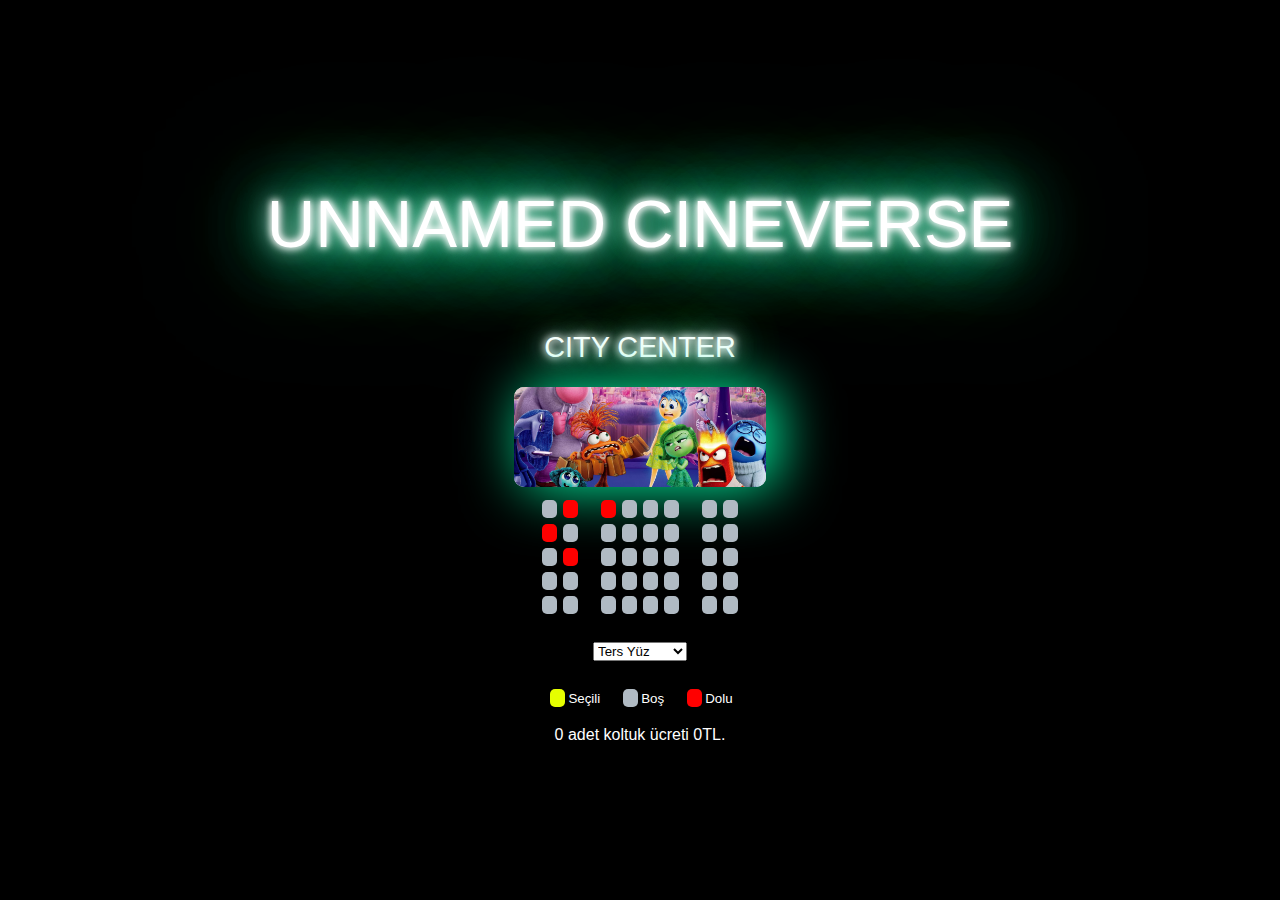
<file: docs/index.html>
<!DOCTYPE html>
<html lang="en">
<head>
    <meta charset="UTF-8">
    <meta name="viewport" content="width=device-width, initial-scale=1.0">
    <link rel="stylesheet" href="style.css">
    <title>Sinema Bilet Rezervasyonu</title>
</head>
<body>
    
    <div class="container">
        <h1 class="neonText">Unnamed Cineverse</h1>
        <h2 class="neonText">City Center</h2> 
        <div class="screen">
            <img class="img" src="tersyuz.jpg" alt="">
        </div>
        <div class="row">
            <div class="seat"></div>
            <div class="seat reserved"></div>
            <div class="seat reserved"></div>
            <div class="seat"></div>
            <div class="seat"></div>
            <div class="seat"></div>
            <div class="seat"></div>
            <div class="seat"></div>
        </div>
        <div class="row">
            <div class="seat reserved"></div>
            <div class="seat"></div>
            <div class="seat"></div>
            <div class="seat"></div>
            <div class="seat"></div>
            <div class="seat"></div>
            <div class="seat"></div>
            <div class="seat"></div>
        </div>
        <div class="row">
            <div class="seat"></div>
            <div class="seat reserved"></div>
            <div class="seat"></div>
            <div class="seat"></div>
            <div class="seat"></div>
            <div class="seat"></div>
            <div class="seat"></div>
            <div class="seat"></div>
        </div>
        <div class="row">
            <div class="seat"></div>
            <div class="seat"></div>
            <div class="seat"></div>
            <div class="seat"></div>
            <div class="seat"></div>
            <div class="seat"></div>
            <div class="seat"></div>
            <div class="seat"></div>
        </div>
        <div class="row">
            <div class="seat"></div>
            <div class="seat"></div>
            <div class="seat"></div>
            <div class="seat"></div>
            <div class="seat"></div>
            <div class="seat"></div>
            <div class="seat"></div>
            <div class="seat"></div>
        </div>
    </div>

    <div class="movie-list">
        <select name="" id="movie">
            <option disabled>Film Seçiniz</option>
            <option value="200">Ters Yüz</option>
            <option value="250">Ters Yüz 2</option>
            <option value="300">Siccin 7</option>
        </select>
    </div>

    <div class="info-container">
        <ul class="info">
            <li>
                <div class="seat selected"></div>
                <small>Seçili</small>
            </li>
            <li>
                <div class="seat"></div>
                <small>Boş</small>
            </li>
            <li>
                <div class="seat reserved"></div>
                <small>Dolu</small>
            </li>
        </ul>
    </div>

    <p class="text">
        <span id="count">0</span> adet koltuk ücreti <span id="amount">600</span>TL.
    </p>

    <script src="script.js"></script>
</body>
</html>
</file>
<file: docs/style.css>
body {
    background-color: #000000;
    display: flex;
    justify-content: center;
    align-items: center;
    height: 100vh; /* Sayfanın tamamını kapsaması için */
    margin: 0;
    flex-direction: column;
    font-family: Arial, Helvetica, sans-serif;
    text-align: center; /* Metinlerin ortalanması için */
}

li {
    color: #fff;
    display: flex; /* Yan yana dizilmesi için */
    align-items: center; /* Dikey ortalama */
}

.container {
    display: flex;
    justify-content: center;
    flex-direction: column; /* İçeriklerin dikey olarak ortalanması için */
    align-items: center; /* İçeriklerin yatay olarak ortalanması için */
}

.seat {
    background-color: #b0bac3;
    height: 18px;
    width: 15px;
    margin: 3px;
    border-radius: 5px;
}

.info {
    list-style: none;
    padding: 0;
    margin: 0;
    display: flex;
    
}

.info li {
    margin: 5px 0; /* Alt alta gelmeleri için aralık */
    margin: 0 10px;
}

.seat.selected {
    background-color: rgb(229, 255, 0);
}

.seat.reserved {
    background-color: red;
}
.seat:not(.seat.reserved):hover{
    cursor: pointer;
    transform: scale(1.3);
    
}

.seat:nth-of-type(2) {
    margin-right: 20px;
}

.seat:nth-last-of-type(3) {
    margin-right: 20px;
}

.screen {
    background-color: #fff;
    height: 100px;
    border-radius: 10px;
    width: 252px;
    overflow: hidden;
    margin-bottom: 10px;
    box-shadow: 10px 0.2px 60px #0fa;
}

.img {
    height: auto;
    width: 100%;
}

.movie-list {
    margin: 25px 0;
}

.container-info {
    display: flex;
    justify-content: center; /* Ortalamak için */
    width: 100%;
}

.row {
    display: flex;
    justify-content: center;
    align-items: center;
}
.text{
    color: #fff;
}

.neonText {
    color: #fff;
    text-shadow:
        0 0 7px #fff,
        0 0 10px #fff,
        0 0 21px #fff,
        0 0 42px #0fa,
        0 0 82px #0fa,
        0 0 92px #0fa,
        0 0 102px #0fa,
        0 0 151px #0fa;
}

h1 {
    font-size: 4.2rem;
    animation: flicker 1.5s infinite alternate;
}

/* Flickering animation */
@keyframes flicker {
    0%, 18%, 22%, 25%, 53%, 57%, 100% {
        text-shadow:
        0 0 4px #fff,
        0 0 11px #fff,
        0 0 19px #fff,
        0 0 40px #0fa,
        0 0 80px #0fa,
        0 0 90px #0fa,
        0 0 100px #0fa,
        0 0 150px #0fa;
    }
    
    20%, 24%, 55% {
        text-shadow: none;
    }
}

/* Additional styling */
h2 {
    font-size: 1.8rem;
}

h1, h2 {
    text-align: center;
    text-transform: uppercase;
    font-weight: 400;
}
</file>
